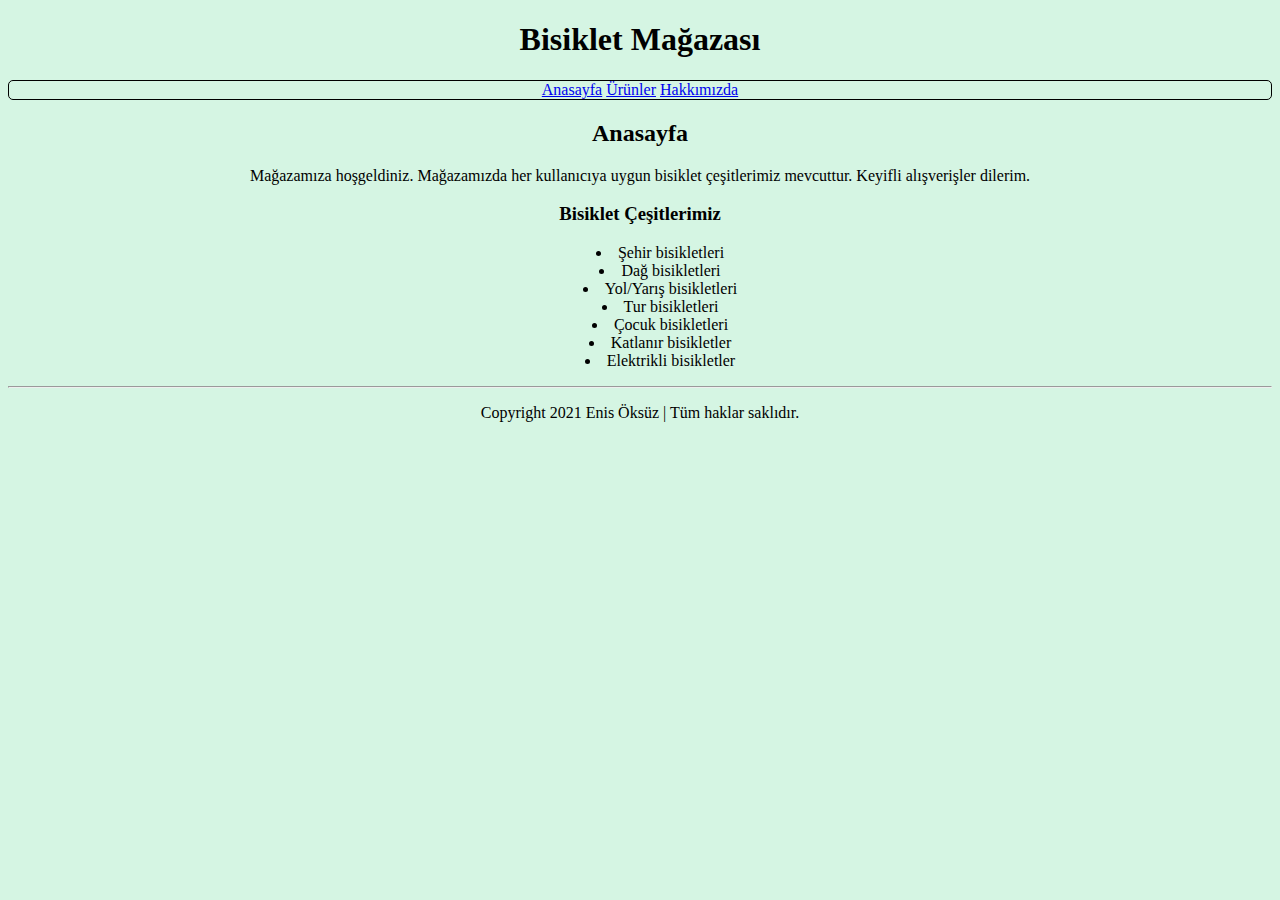
<file: CssOdev1/index.html>
<!DOCTYPE html>
<html lang="tr">
<head>
    <meta charset="UTF-8">
    <meta http-equiv="X-UA-Compatible" content="IE=edge">
    <meta name="viewport" content="width=device-width, initial-scale=1.0">
    <title>Anasayfa | Bisiklet Mağazı İsmi</title>
    <link rel="stylesheet" href="css/style.css">
</head>
<body>
    <h1>Bisiklet Mağazası</h1>
    <!--Nav - Start-->
    <nav>
        <a href="index.html">Anasayfa</a>
        <a href="product.html">Ürünler</a>
        <a href="about.html">Hakkımızda</a>
    </nav>
    <!--Nav - End-->

    <!--Content - Start-->
    <!--Article - Start-->
    <h2>Anasayfa</h2>
    <p>Mağazamıza hoşgeldiniz. Mağazamızda her kullanıcıya uygun bisiklet çeşitlerimiz mevcuttur. Keyifli alışverişler dilerim. 
    </p>

    <h3>Bisiklet Çeşitlerimiz</h3>
    
    <ul>
        <li>Şehir bisikletleri</li>
        <li>Dağ bisikletleri</li>
        <li>Yol/Yarış bisikletleri</li>
        <li>Tur bisikletleri</li>
        <li>Çocuk bisikletleri</li>
        <li>Katlanır bisikletler</li>
        <li>Elektrikli bisikletler</li>
    </ul>

    <!--Article - End-->
    <!--Content - End-->

    <!--Footer - Start-->
    <hr>
    <p>Copyright 2021 Enis Öksüz | Tüm haklar saklıdır.</p>
    <!--Footer - End-->
    
</body>
</html>
</file>
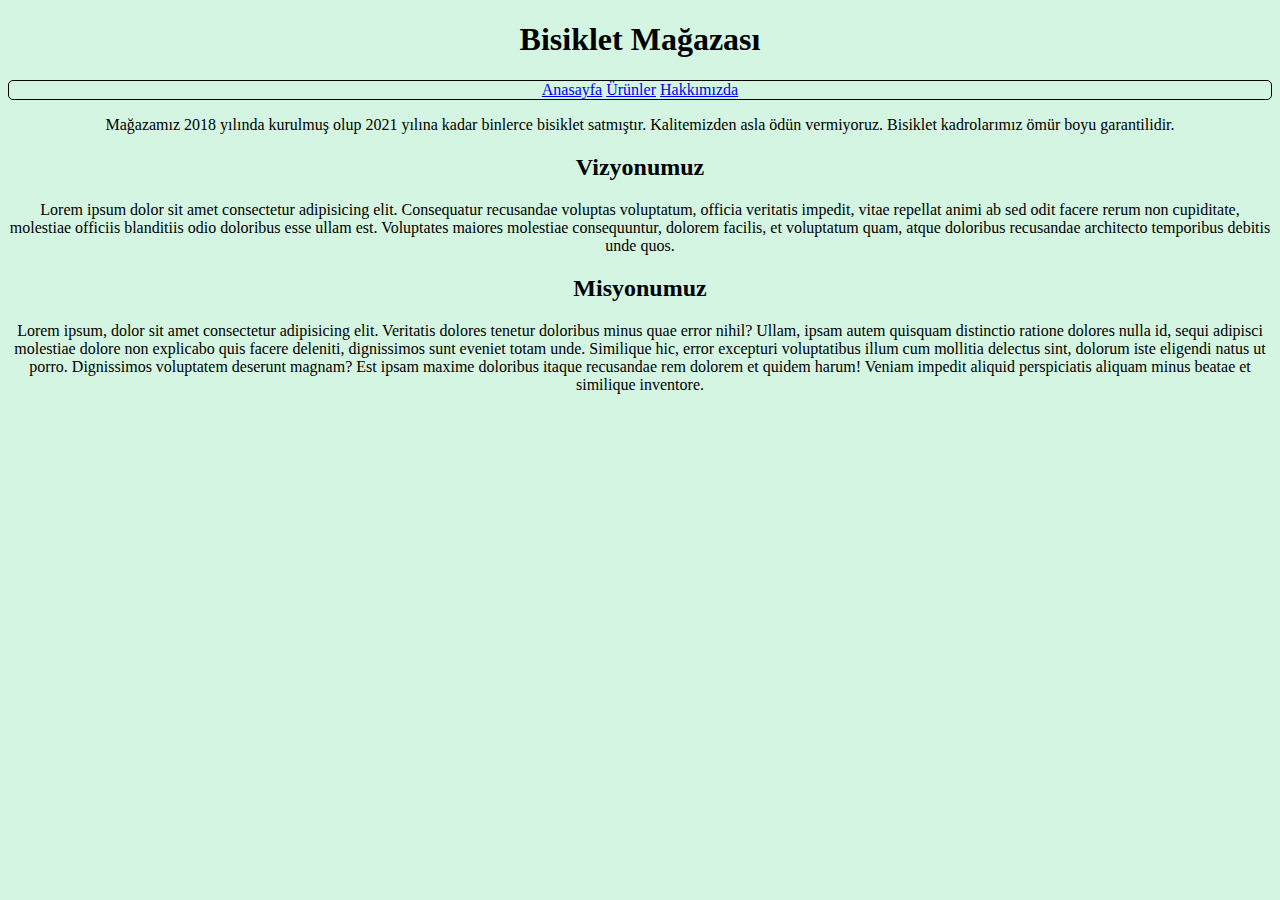
<file: CssOdev1/about.html>
<!DOCTYPE html>
<html lang="tr">
<head>
    <meta charset="UTF-8">
    <meta http-equiv="X-UA-Compatible" content="IE=edge">
    <meta name="viewport" content="width=device-width, initial-scale=1.0">
    <title>Hakkımızda | Firma İsmi</title>
    <link rel="stylesheet" href="css/style.css">
</head>
<body>


    <h1>Bisiklet Mağazası</h1>

    <!-- Nav - Start -->
    <nav>
        <a href="index.html">Anasayfa</a>
        <a href="product.html">Ürünler</a>
        <a href="about.html">Hakkımızda</a>
    </nav>
    <!-- Nav - End -->

    <p>Mağazamız 2018 yılında kurulmuş olup 2021 yılına kadar binlerce bisiklet satmıştır. Kalitemizden asla ödün vermiyoruz. Bisiklet kadrolarımız ömür boyu garantilidir.</p>

    <h2>Vizyonumuz</h2>

    <p>Lorem ipsum dolor sit amet consectetur adipisicing elit. Consequatur recusandae voluptas voluptatum, officia veritatis impedit, vitae repellat animi ab sed odit facere rerum non cupiditate, molestiae officiis blanditiis odio doloribus esse ullam est. Voluptates maiores molestiae consequuntur, dolorem facilis, et voluptatum quam, atque doloribus recusandae architecto temporibus debitis unde quos.</p>

    <h2>Misyonumuz</h2>

    <p>Lorem ipsum, dolor sit amet consectetur adipisicing elit. Veritatis dolores tenetur doloribus minus quae error nihil? Ullam, ipsam autem quisquam distinctio ratione dolores nulla id, sequi adipisci molestiae dolore non explicabo quis facere deleniti, dignissimos sunt eveniet totam unde. Similique hic, error excepturi voluptatibus illum cum mollitia delectus sint, dolorum iste eligendi natus ut porro. Dignissimos voluptatem deserunt magnam? Est ipsam maxime doloribus itaque recusandae rem dolorem et quidem harum! Veniam impedit aliquid perspiciatis aliquam minus beatae et similique inventore.</p>
    
</body>
</html>
</file>
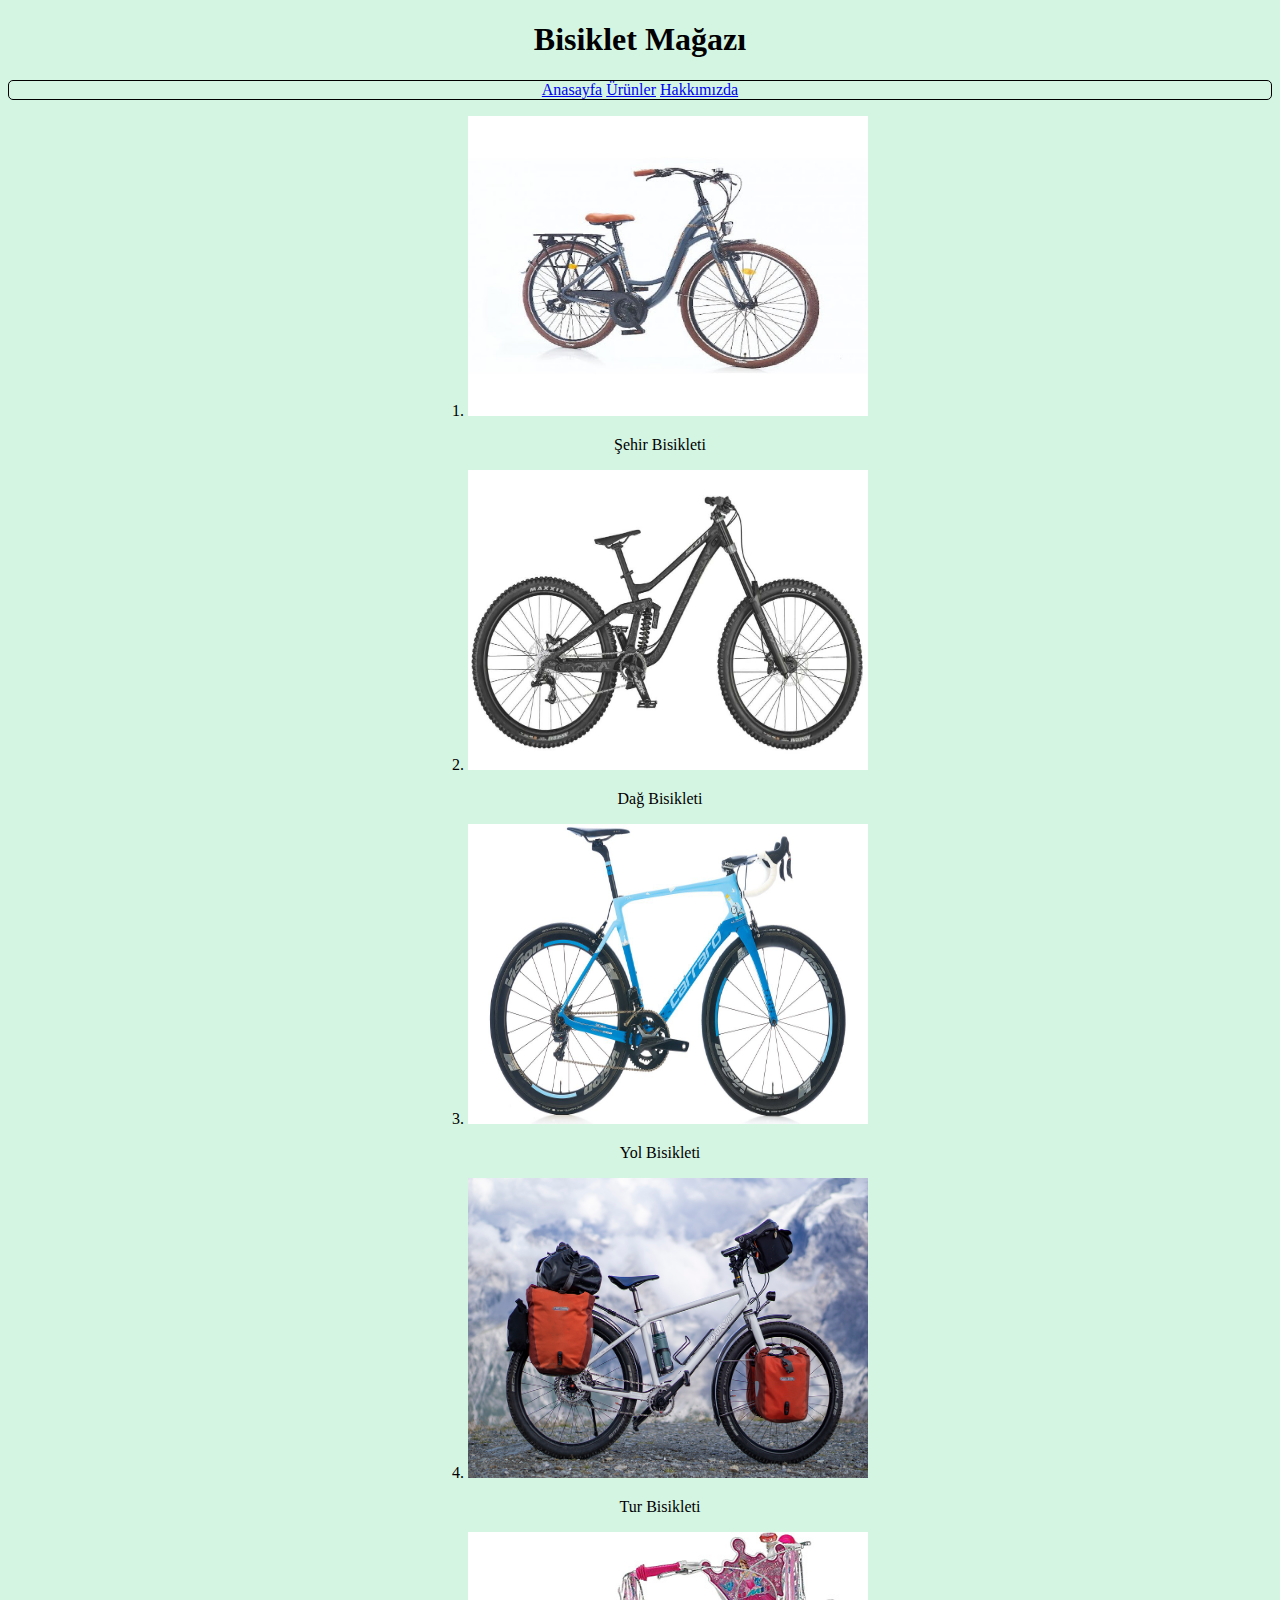
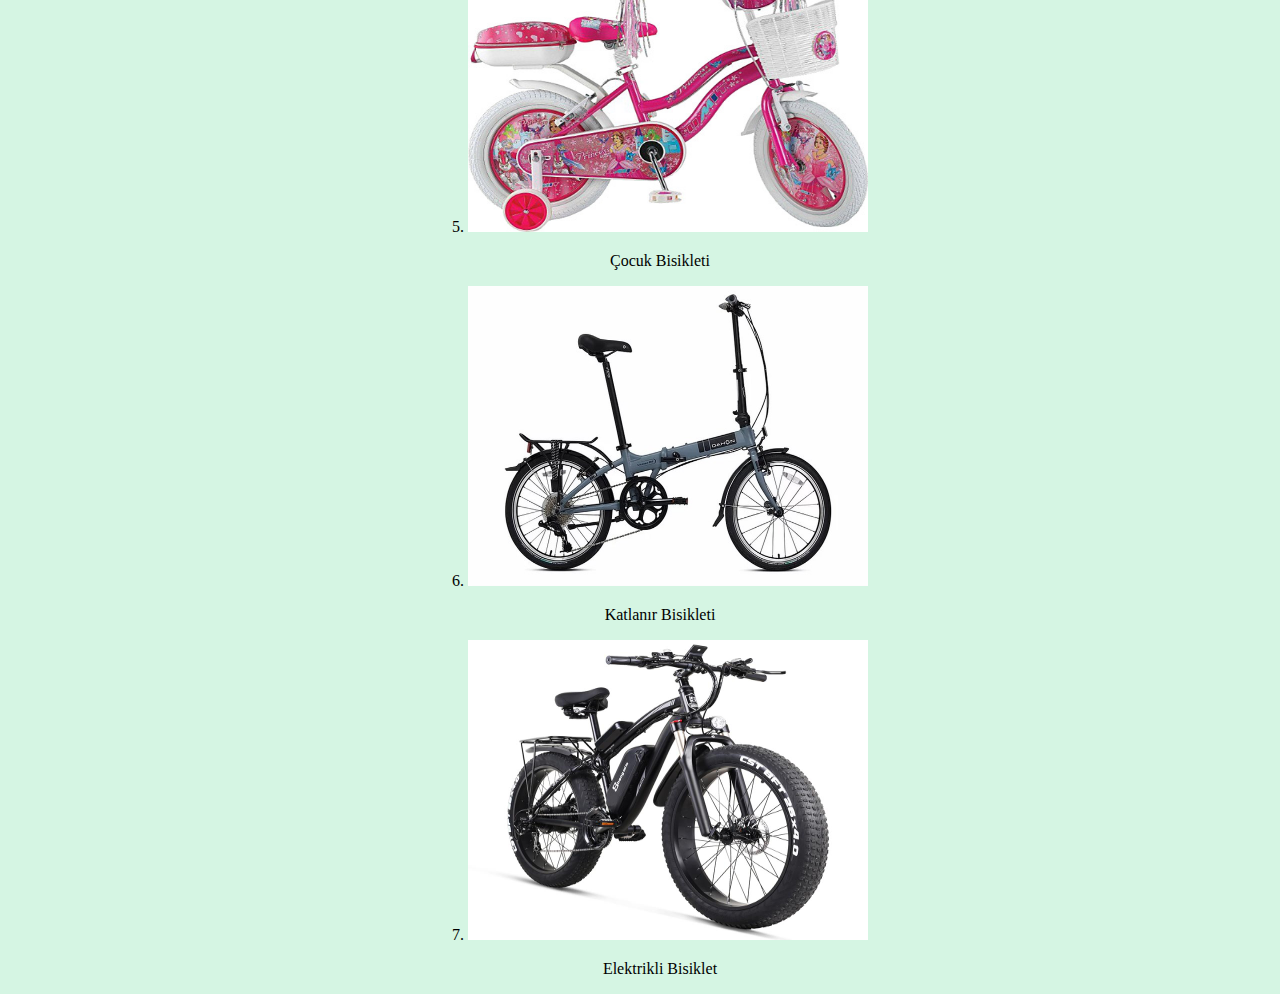
<file: CssOdev1/product.html>
<!DOCTYPE html>
<html lang="tr">
<head>
    <meta charset="UTF-8">
    <meta http-equiv="X-UA-Compatible" content="IE=edge">
    <meta name="viewport" content="width=device-width, initial-scale=1.0">
    <title>Ürünler | Firma İsmi</title>
    <link rel="stylesheet" href="css/style.css">
</head>
<body>
    
    <h1>Bisiklet Mağazı</h1>

    <!-- Nav - Start -->
    <nav>
        <a href="index.html">Anasayfa</a>
        <a href="product.html">Ürünler</a>
        <a href="about.html">Hakkımızda</a>
    </nav>
    <!-- Nav - End -->

    <!-- Content - Start -->
    <!-- Article - Start -->
    <ol>
        <li><img src="img/sehir-bisikleti.jpg" alt="Şehir bisikleti"></li>
        <p>Şehir Bisikleti</p>

        <li><img src="img/dağ-bisikleti.jpg" alt="Dağ bisikleti"></li>
        <p>Dağ Bisikleti</p>
        <li><img src="img/mavi-344.jpg" alt="Yol bisikleti"></li>

        <p>Yol Bisikleti</p>

        <li><img src="img/tur-bisikleti.jpg" alt="Tur bisikleti"></li>

        <p>Tur Bisikleti</p>

        <li><img src="img/çocuk-bisikleti.jpg" alt="Çocuk bisikleti"></li>

        <p>Çocuk Bisikleti</p>
       
        <li><img src="img/dahon-vitesse-d8-katlanir-bisiklet-079d-8.jpg" alt="Katlanır bisiklet"></li>

        <p>Katlanır Bisikleti</p>
        
        <li><img src="img/electric-bike-ebike-electric-mountain-bike.jpg" alt="Elektirikli bisiklet"></li>

        <p>Elektrikli Bisiklet</p>
    
    </ol>
    <!-- Article - End -->
    <!-- Content -End -->

    <!-- Footer - Start -->
    <!-- Footer - End -->

</body>
</html>
</file>
<file: CssOdev1/css/style.css>
body{
    background-color: #D5F5E3;
    text-align: center;
    list-style-position: inside;
}

nav{
    border: 1px solid black;
    border-radius: 5px;
}
ol li img{
    width: 400px;
    height: 300px;       
}
</file>
